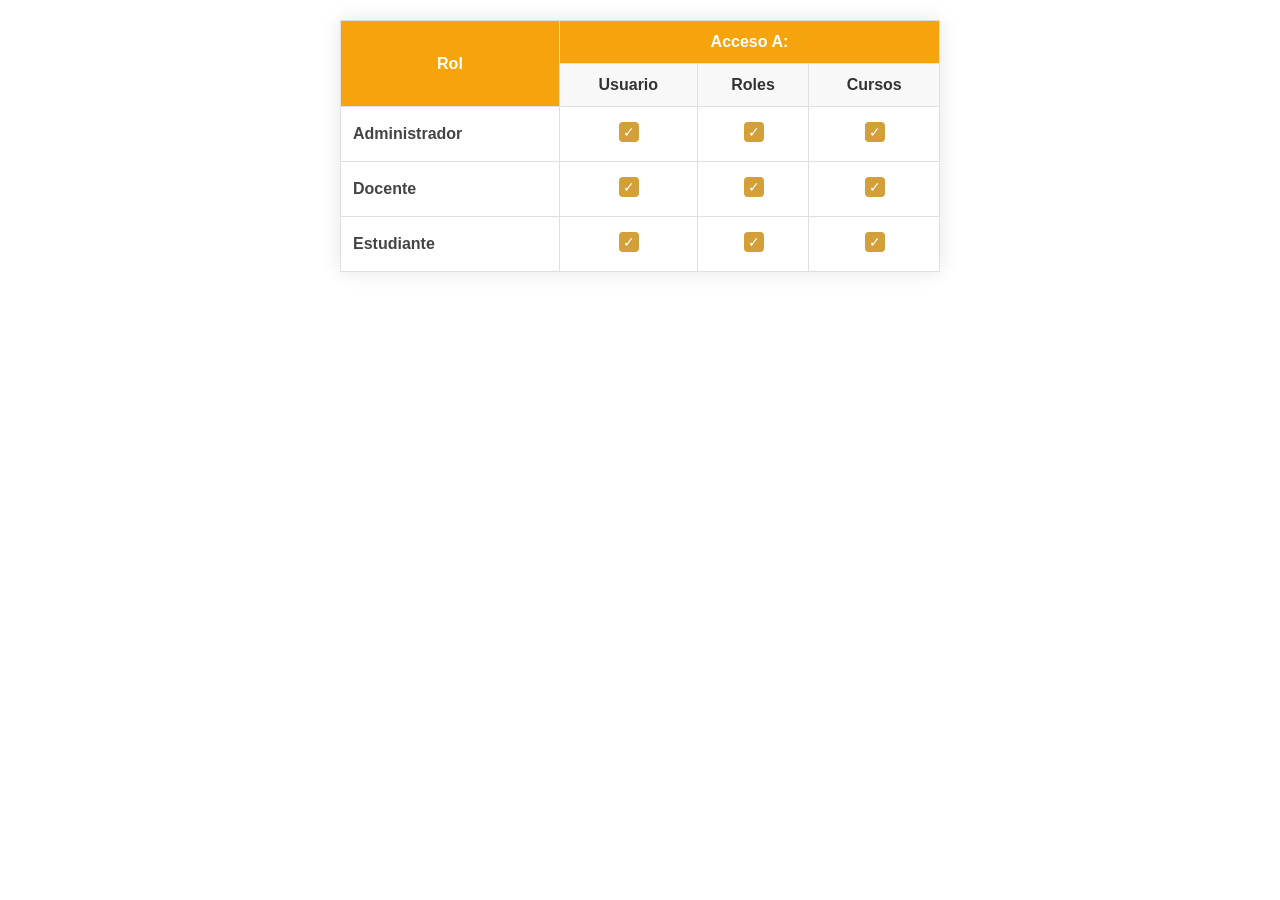
<file: roles.html>
<!DOCTYPE html>
<html lang="es">
<head>
    <meta charset="UTF-8">
    <meta name="viewport" content="width=device-width, initial-scale=1.0">
    <title>Tabla Roles</title>
    <link rel="stylesheet" href="./css/roles.css">

</head>
<body>
    <table>
        <tr>
            <th rowspan="2" class="header">Rol</th>
            <th colspan="3" class="header">Acceso A:</th>
        </tr>
        <tr>
            <th>Usuario</th>
            <th>Roles</th>
            <th>Cursos</th>
        </tr>
        <tr>
            <td class="role">Administrador</td>
            <td><input type="checkbox" checked></td>
            <td><input type="checkbox" checked></td>
            <td><input type="checkbox" checked></td>
        </tr>
        <tr>
            <td class="role">Docente</td>
            <td><input type="checkbox" checked></td>
            <td><input type="checkbox" checked></td>
            <td><input type="checkbox" checked></td>
        </tr>
        <tr>
            <td class="role">Estudiante</td>
            <td><input type="checkbox" checked></td>
            <td><input type="checkbox" checked></td>
            <td><input type="checkbox" checked></td>
        </tr>
    </table>
</body>
</html>
</file>
<file: css/roles.css>
/* *********** */
/* TABLA ROLES */
/* *********** */
        body {
            font-family: Arial, sans-serif;
        }
        table {
            border-collapse: collapse;
            width: 600px;
           
            margin: 20px auto;
            box-shadow: 0 0 20px rgba(0, 0, 0, 0.1);
        }
        th, td {
            border: 1px solid #e0e0e0;
            padding: 12px;
            text-align: center;
        }
        th {
            background-color: #f8f8f8;
            font-weight: bold;
            color: #333;
        }
        .role {
            text-align: left;
            font-weight: bold;
            color: #444;
        }
        .header {
            background-color: rgb(245, 164, 14);
            color: white;
        }
        input[type="checkbox"] {
            appearance: none;
            -webkit-appearance: none;
            width: 20px;
            height: 20px;
            border: 2px solid #d39f38;
            border-radius: 4px;
            outline: none;
            cursor: pointer;
            position: relative;
            transition: all 0.3s;
        }
        input[type="checkbox"]:checked {
            background-color: #d39f38;
        }
        input[type="checkbox"]:checked::before {
            content: '\2713';
            position: absolute;
            top: 50%;
            left: 50%;
            transform: translate(-50%, -50%);
            color: white;
            font-size: 14px;
        }
        input[type="checkbox"]:hover {
            background-color: #e6f2ff;
        }
 /* ***FIN TABLA ROLES*** */
</file>
